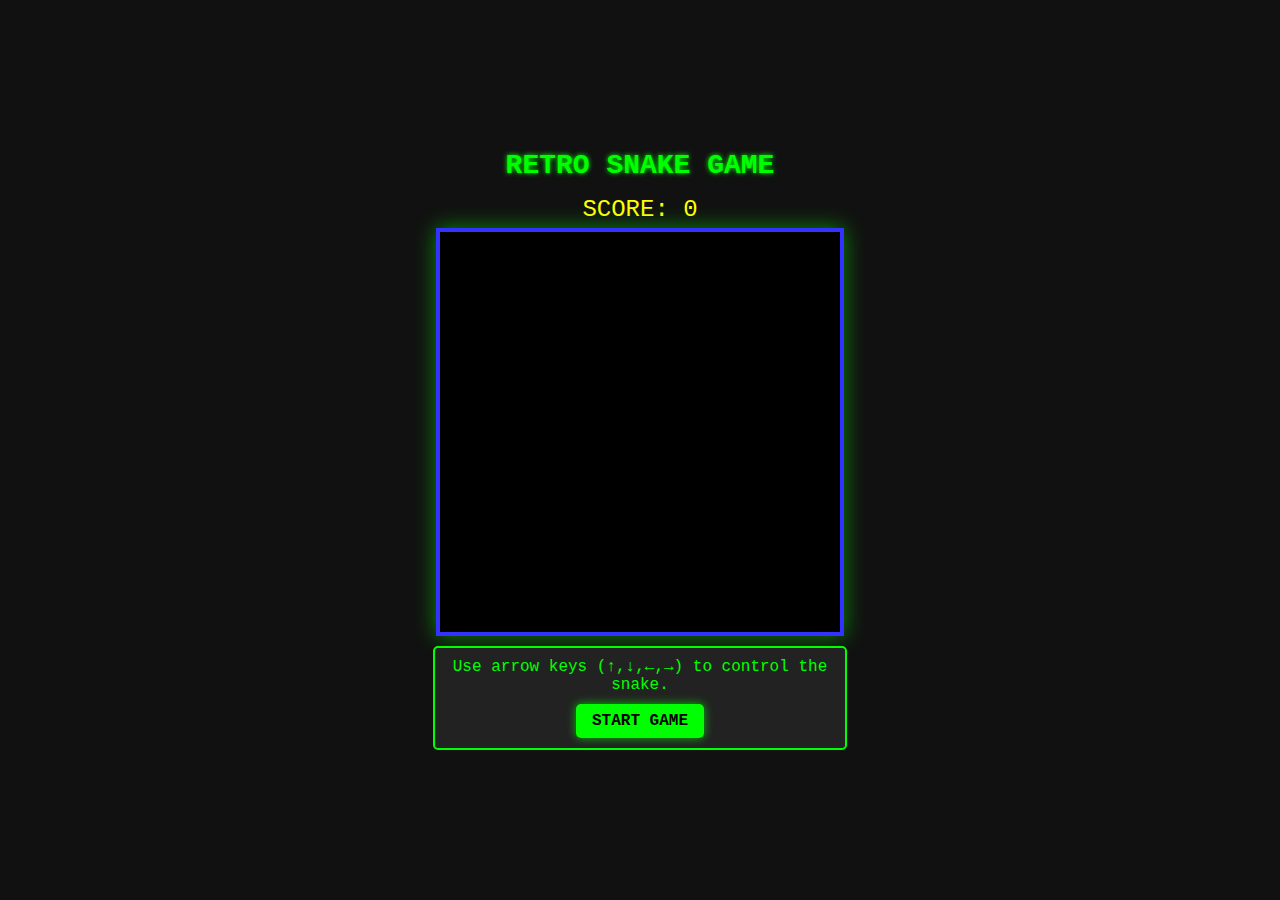
<file: index.html>
<!DOCTYPE html>
<html lang="en">
<head>
    <meta charset="UTF-8">
    <meta name="viewport" content="width=device-width, initial-scale=1.0">
    <title>Retro Snake Game</title>
    <link rel="stylesheet" href="css/styles.css">
    <link rel="icon" href="img/favicon.ico" type="image/x-icon">
</head>
<body>
    <div class="game-container">
        <h1>RETRO SNAKE GAME</h1>
        <div class="score">SCORE: <span id="score">0</span></div>
        <canvas id="gameCanvas" width="400" height="400"></canvas>
        <div class="controls">
            <p>Use arrow keys (↑,↓,←,→) to control the snake.</p>
            <button id="startBtn" class="btn">START GAME</button>
        </div>
    </div>
    <script src="js/game.js"></script>
</body>
</html>
</file>
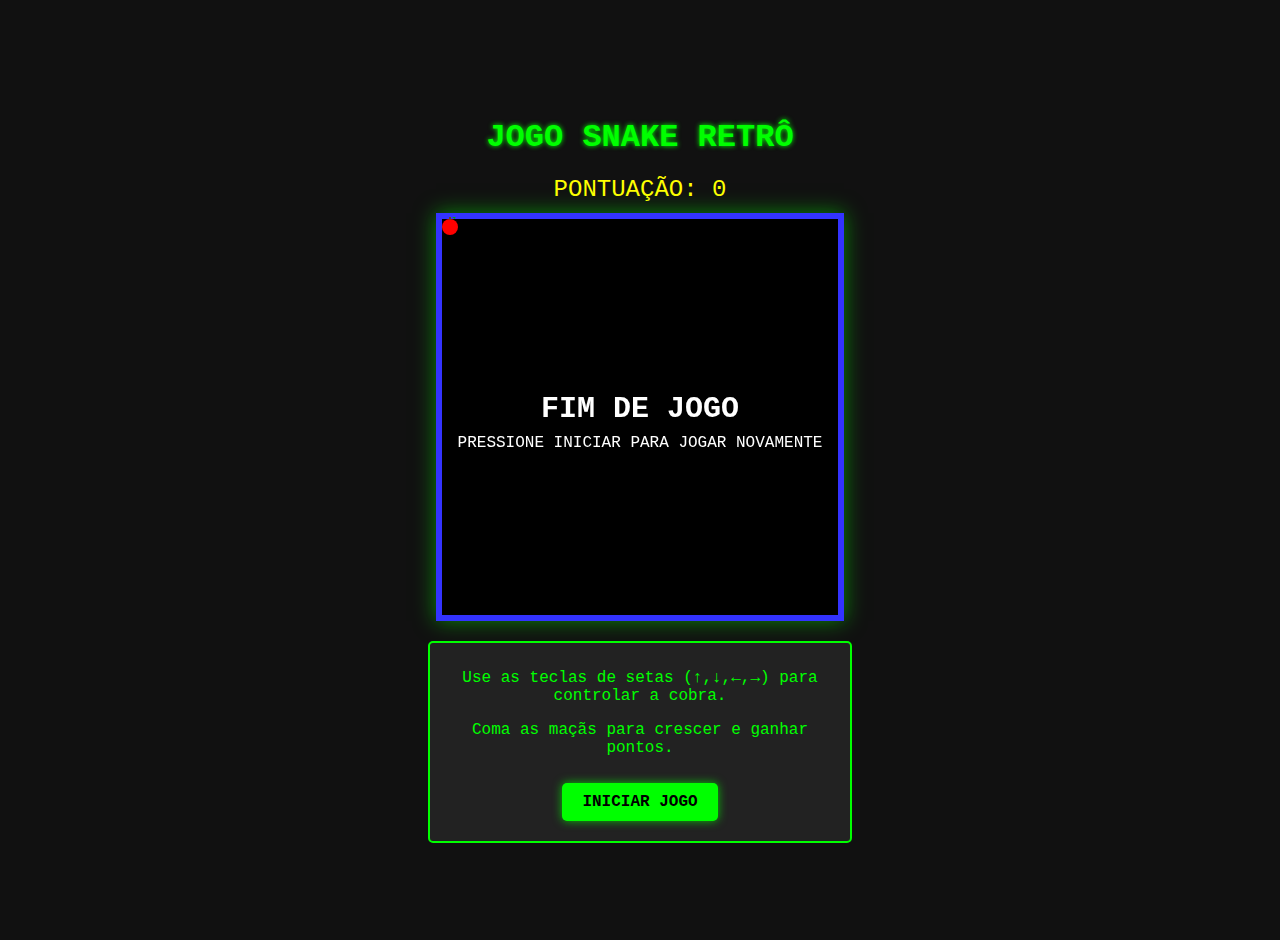
<file: snake-game-all-in-one.html>
<!DOCTYPE html>
<html lang="pt-br">
<head>
    <meta charset="UTF-8">
    <meta name="viewport" content="width=device-width, initial-scale=1.0">
    <title>Jogo Snake Retrô</title>
    <style>
        body {
            background-color: #111;
            color: #0f0;
            font-family: 'Courier New', monospace;
            text-align: center;
            margin: 0;
            padding: 20px;
            overflow: hidden;
        }
        
        h1 {
            color: #0f0;
            text-shadow: 0 0 5px #0f0;
            margin-bottom: 10px;
        }
        
        .game-container {
            display: flex;
            flex-direction: column;
            align-items: center;
            justify-content: center;
            height: 100vh;
        }
        
        canvas {
            border: 4px solid #33f;
            background-color: #000;
            display: block;
            margin: 0 auto;
            box-shadow: 0 0 20px rgba(0, 255, 0, 0.5);
        }
        
        .controls {
            margin-top: 20px;
            padding: 10px;
            background-color: #222;
            border: 2px solid #0f0;
            border-radius: 5px;
            max-width: 400px;
        }
        
        .score {
            font-size: 24px;
            margin: 10px 0;
            color: #ff0;
        }
        
        .blink {
            animation: blink 1s infinite;
        }
        
        @keyframes blink {
            0% { opacity: 1; }
            50% { opacity: 0; }
            100% { opacity: 1; }
        }
        
        .btn {
            background-color: #0f0;
            border: none;
            color: #000;
            padding: 10px 20px;
            text-align: center;
            text-decoration: none;
            display: inline-block;
            font-size: 16px;
            margin: 10px 2px;
            cursor: pointer;
            font-family: 'Courier New', monospace;
            font-weight: bold;
            border-radius: 5px;
            box-shadow: 0 0 10px rgba(0, 255, 0, 0.7);
        }
        
        .btn:hover {
            background-color: #0c0;
        }
    </style>
</head>
<body>
    <div class="game-container">
        <h1>JOGO SNAKE RETRÔ</h1>
        <div class="score">PONTUAÇÃO: <span id="score">0</span></div>
        <canvas id="gameCanvas" width="400" height="400"></canvas>
        <div class="controls">
            <p>Use as teclas de setas (↑,↓,←,→) para controlar a cobra.</p>
            <p>Coma as maçãs para crescer e ganhar pontos.</p>
            <button id="startBtn" class="btn">INICIAR JOGO</button>
        </div>
    </div>

    <script>
        // Configurações do jogo
        const GRID_SIZE = 20;
        const CANVAS_SIZE = 400;
        const GRID_WIDTH = CANVAS_SIZE / GRID_SIZE;
        const GRID_HEIGHT = CANVAS_SIZE / GRID_SIZE;
        const FPS = 10;

        // Cores
        const BACKGROUND_COLOR = "#000000";
        const SNAKE_COLOR = "#00FF00";
        const APPLE_COLOR = "#FF0000";
        const TEXT_COLOR = "#FFFFFF";
        const BORDER_COLOR = "#3333FF";

        // Direções
        const UP = { x: 0, y: -1 };
        const DOWN = { x: 0, y: 1 };
        const LEFT = { x: -1, y: 0 };
        const RIGHT = { x: 1, y: 0 };

        // Elementos do DOM
        const canvas = document.getElementById('gameCanvas');
        const ctx = canvas.getContext('2d');
        const scoreElement = document.getElementById('score');
        const startButton = document.getElementById('startBtn');

        // Estado do jogo
        let snake = [];
        let direction = RIGHT;
        let newDirection = RIGHT;
        let apple = { x: 0, y: 0 };
        let score = 0;
        let gameOver = true;
        let gameLoop = null;

        // Efeitos sonoros usando o AudioContext API
        let audioContext = null;

        function initAudio() {
            audioContext = new (window.AudioContext || window.webkitAudioContext)();
        }

        function playEatSound() {
            if (!audioContext) return;
            
            const oscillator = audioContext.createOscillator();
            const gainNode = audioContext.createGain();
            
            oscillator.type = 'sine';
            oscillator.frequency.setValueAtTime(880, audioContext.currentTime);
            oscillator.frequency.exponentialRampToValueAtTime(440, audioContext.currentTime + 0.1);
            
            gainNode.gain.setValueAtTime(0.3, audioContext.currentTime);
            gainNode.gain.exponentialRampToValueAtTime(0.01, audioContext.currentTime + 0.2);
            
            oscillator.connect(gainNode);
            gainNode.connect(audioContext.destination);
            
            oscillator.start();
            oscillator.stop(audioContext.currentTime + 0.2);
        }

        function playGameOverSound() {
            if (!audioContext) return;
            
            const oscillator = audioContext.createOscillator();
            const gainNode = audioContext.createGain();
            
            oscillator.type = 'sawtooth';
            oscillator.frequency.setValueAtTime(150, audioContext.currentTime);
            oscillator.frequency.exponentialRampToValueAtTime(40, audioContext.currentTime + 1);
            
            gainNode.gain.setValueAtTime(0.3, audioContext.currentTime);
            gainNode.gain.exponentialRampToValueAtTime(0.01, audioContext.currentTime + 1);
            
            oscillator.connect(gainNode);
            gainNode.connect(audioContext.destination);
            
            oscillator.start();
            oscillator.stop(audioContext.currentTime + 1);
        }

        // Inicialização do jogo
        function initGame() {
            snake = [{ x: Math.floor(GRID_WIDTH / 2), y: Math.floor(GRID_HEIGHT / 2) }];
            direction = RIGHT;
            newDirection = RIGHT;
            score = 0;
            gameOver = false;
            scoreElement.textContent = score;
            generateApple();
            
            if (gameLoop) {
                clearInterval(gameLoop);
            }
            
            gameLoop = setInterval(update, 1000 / FPS);
            startButton.textContent = "REINICIAR";
        }

        // Geração de uma maçã em posição aleatória
        function generateApple() {
            const x = Math.floor(Math.random() * GRID_WIDTH);
            const y = Math.floor(Math.random() * GRID_HEIGHT);
            
            // Verifica se a maçã não está sobre a cobra
            for (let segment of snake) {
                if (segment.x === x && segment.y === y) {
                    return generateApple();
                }
            }
            
            apple = { x, y };
        }

        // Atualizações do jogo
        function update() {
            if (gameOver) return;
            
            // Atualiza a direção
            direction = newDirection;
            
            // Calcula a nova posição da cabeça
            const head = { ...snake[0] };
            head.x = (head.x + direction.x + GRID_WIDTH) % GRID_WIDTH;
            head.y = (head.y + direction.y + GRID_HEIGHT) % GRID_HEIGHT;
            
            // Verifica colisão com o corpo
            for (let segment of snake) {
                if (head.x === segment.x && head.y === segment.y) {
                    endGame();
                    return;
                }
            }
            
            // Adiciona a nova cabeça
            snake.unshift(head);
            
            // Verifica colisão com a maçã
            if (head.x === apple.x && head.y === apple.y) {
                score += 10;
                scoreElement.textContent = score;
                generateApple();
                playEatSound();
            } else {
                // Remove a cauda se não comeu uma maçã
                snake.pop();
            }
            
            // Desenha tudo
            draw();
        }

        // Desenho dos elementos do jogo
        function draw() {
            // Limpa o canvas
            ctx.fillStyle = BACKGROUND_COLOR;
            ctx.fillRect(0, 0, CANVAS_SIZE, CANVAS_SIZE);
            
            // Desenha a borda
            ctx.strokeStyle = BORDER_COLOR;
            ctx.lineWidth = 4;
            ctx.strokeRect(0, 0, CANVAS_SIZE, CANVAS_SIZE);
            
            // Desenha a cobra
            ctx.fillStyle = SNAKE_COLOR;
            for (let segment of snake) {
                ctx.fillRect(
                    segment.x * GRID_SIZE, 
                    segment.y * GRID_SIZE, 
                    GRID_SIZE - 1, 
                    GRID_SIZE - 1
                );
            }
            
            // Desenha a maçã
            const centerX = apple.x * GRID_SIZE + GRID_SIZE / 2;
            const centerY = apple.y * GRID_SIZE + GRID_SIZE / 2;
            const radius = GRID_SIZE / 2 - 2;
            
            // Corpo da maçã
            ctx.fillStyle = APPLE_COLOR;
            ctx.beginPath();
            ctx.arc(centerX, centerY, radius, 0, Math.PI * 2);
            ctx.fill();
            
            // Cabinho da maçã
            ctx.fillStyle = "#654321";
            ctx.fillRect(
                centerX - 1, 
                centerY - radius - 3, 
                2, 
                4
            );
            
            // Folhinha
            ctx.fillStyle = "#00AA00";
            ctx.beginPath();
            ctx.moveTo(centerX + 2, centerY - radius - 2);
            ctx.lineTo(centerX + 6, centerY - radius - 4);
            ctx.lineTo(centerX + 5, centerY - radius);
            ctx.closePath();
            ctx.fill();
            
            // Texto de fim de jogo, se aplicável
            if (gameOver) {
                ctx.font = 'bold 30px "Courier New", monospace';
                ctx.fillStyle = TEXT_COLOR;
                const gameOverText = "FIM DE JOGO";
                const textWidth = ctx.measureText(gameOverText).width;
                ctx.fillText(
                    gameOverText, 
                    (CANVAS_SIZE - textWidth) / 2, 
                    CANVAS_SIZE / 2
                );
                
                ctx.font = '16px "Courier New", monospace';
                const restartText = "PRESSIONE INICIAR PARA JOGAR NOVAMENTE";
                const restartWidth = ctx.measureText(restartText).width;
                ctx.fillText(
                    restartText, 
                    (CANVAS_SIZE - restartWidth) / 2, 
                    CANVAS_SIZE / 2 + 30
                );
            }
        }

        // Finalização do jogo
        function endGame() {
            gameOver = true;
            playGameOverSound();
            draw();
        }

        // Controles de teclado
        document.addEventListener('keydown', (event) => {
            // Previne o comportamento padrão das setas (rolar a página)
            if (["ArrowUp", "ArrowDown", "ArrowLeft", "ArrowRight"].includes(event.key)) {
                event.preventDefault();
            }
            
            // Muda a direção com base na tecla
            switch (event.key) {
                case "ArrowUp":
                    if (direction !== DOWN) {
                        newDirection = UP;
                    }
                    break;
                case "ArrowDown":
                    if (direction !== UP) {
                        newDirection = DOWN;
                    }
                    break;
                case "ArrowLeft":
                    if (direction !== RIGHT) {
                        newDirection = LEFT;
                    }
                    break;
                case "ArrowRight":
                    if (direction !== LEFT) {
                        newDirection = RIGHT;
                    }
                    break;
            }
        });

        // Botão de início/reinício
        startButton.addEventListener('click', () => {
            if (!audioContext) {
                initAudio();
            }
            initGame();
        });

        // Desenha o estado inicial
        draw();
    </script>
</body>
</html>
</file>
<file: css/styles.css>
body {
    background-color: #111;
    color: #0f0;
    font-family: 'Courier New', monospace;
    text-align: center;
    margin: 0;
    padding: 0;
    overflow: hidden;
    height: 100vh;
    display: flex;
    justify-content: center;
    align-items: center;
}

h1 {
    color: #0f0;
    text-shadow: 0 0 5px #0f0;
    margin: 0 0 10px 0;
    font-size: 28px;
}

.game-container {
    display: flex;
    flex-direction: column;
    align-items: center;
    justify-content: center;
    max-height: 98vh;
    padding: 5px;
}

canvas {
    border: 4px solid #33f;
    background-color: #000;
    display: block;
    margin: 0 auto;
    box-shadow: 0 0 20px rgba(0, 255, 0, 0.5);
}

.controls {
    margin-top: 10px;
    padding: 5px;
    background-color: #222;
    border: 2px solid #0f0;
    border-radius: 5px;
    max-width: 400px;
}

.controls p {
    margin: 5px 0;
}

.score {
    font-size: 24px;
    margin: 5px 0;
    color: #ff0;
}

.blink {
    animation: blink 1s infinite;
}

@keyframes blink {
    0% { opacity: 1; }
    50% { opacity: 0; }
    100% { opacity: 1; }
}

.btn {
    background-color: #0f0;
    border: none;
    color: #000;
    padding: 8px 16px;
    text-align: center;
    text-decoration: none;
    display: inline-block;
    font-size: 16px;
    margin: 5px 2px;
    cursor: pointer;
    font-family: 'Courier New', monospace;
    font-weight: bold;
    border-radius: 5px;
    box-shadow: 0 0 10px rgba(0, 255, 0, 0.7);
    transition: all 0.2s;
}

.btn:hover {
    background-color: #0c0;
    transform: scale(1.05);
}

@media (max-height: 650px) {
    h1 {
        font-size: 24px;
        margin-bottom: 5px;
    }
    
    canvas {
        width: 350px;
        height: 350px;
    }
    
    .controls {
        font-size: 14px;
        padding: 3px;
    }
    
    .score {
        font-size: 20px;
    }
    
    .btn {
        padding: 5px 12px;
        font-size: 14px;
    }
}
</file>
